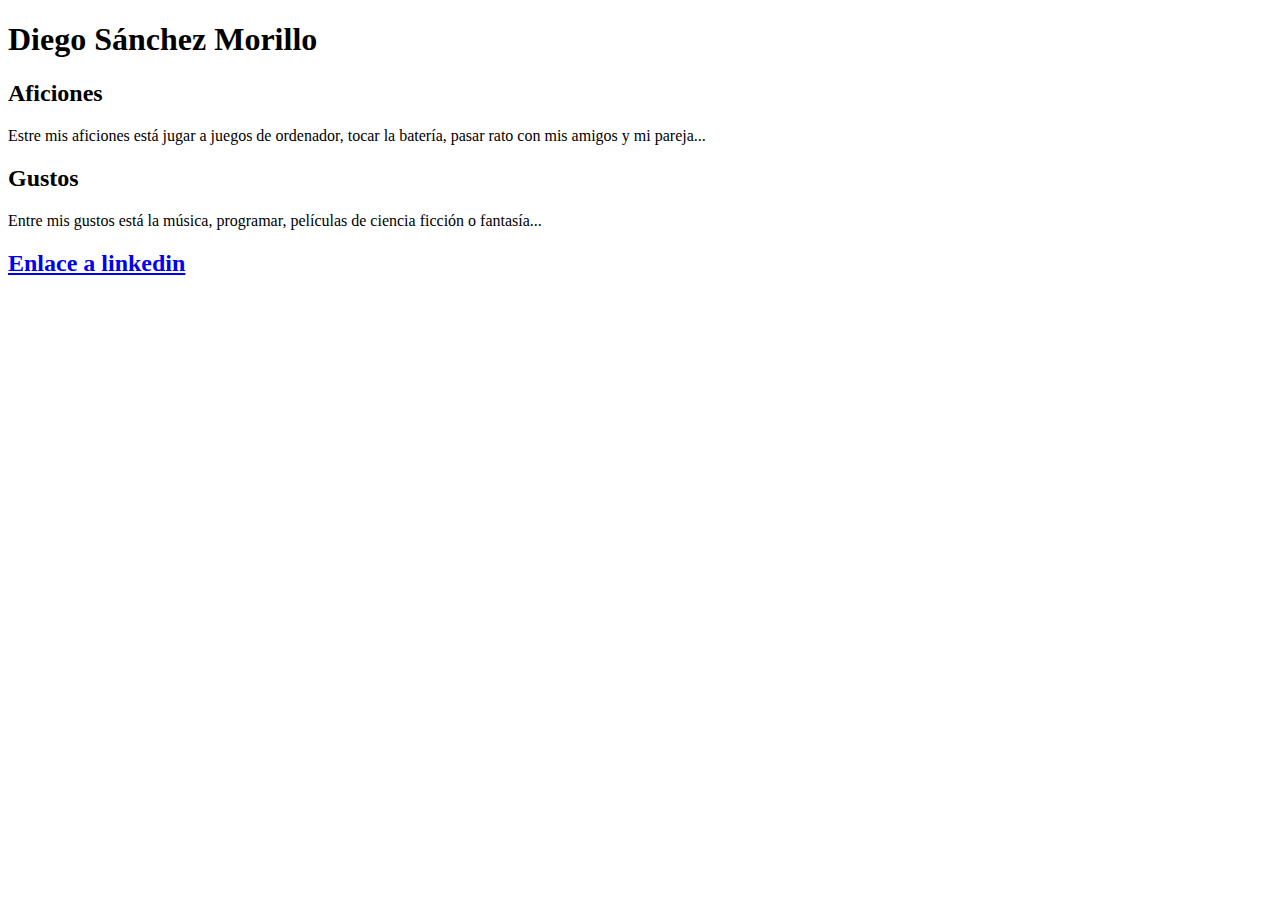
<file: Sección 2/html/Ejercicios/HTML y Arquitectura Web (1/index.html>
<!DOCTYPE html>
<html lang="es">
<head>
    <meta charset="UTF-8">
    <meta name="viewport" content="width=device-width, initial-scale=1.0">
    <title>Presentación</title>
</head>
<body>
    <main>
        <section>
            <h1>Diego Sánchez Morillo</h1>
        </section>
        <section>
            <h2>Aficiones</h2>
            <p>
                Estre mis aficiones está jugar a juegos de ordenador, tocar la batería, pasar rato con mis amigos y mi pareja...
            </p>
        </section>
        <section>
            <h2>Gustos</h2>
            <p>
                Entre mis gustos está la música, programar, películas de ciencia ficción o fantasía...
            </p>
                
        </section>
        <section>
            <h2><a href="https://www.linkedin.com/in/diego-s%C3%A1nchez-morillo-68157a209/">Enlace a linkedin</a></h2>
        </section>

    </main>
</body>
</html>
</file>
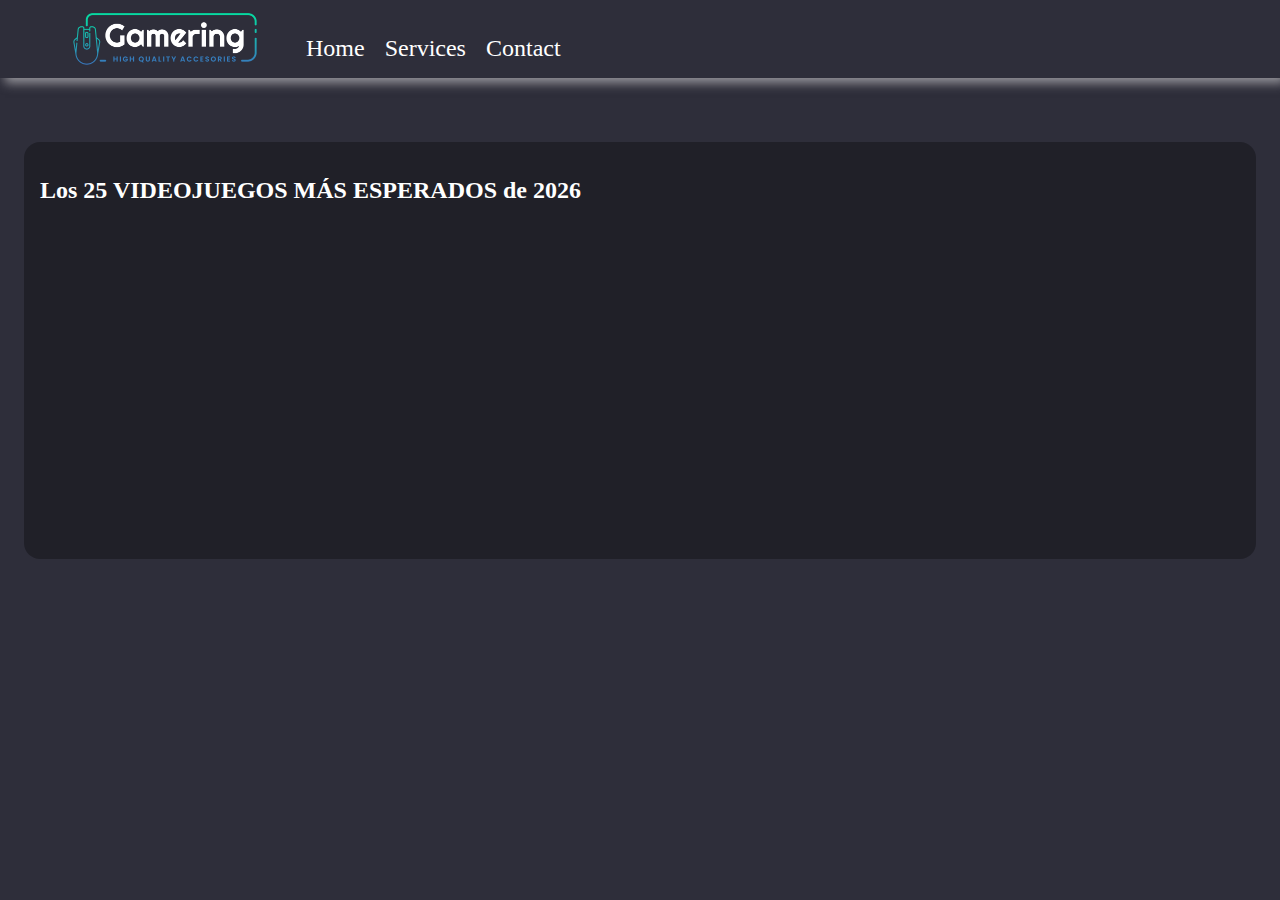
<file: Sección 2/html/Ejercicios/HTML y Arquitectura Web 4/index.html>
<!DOCTYPE html>
<html lang="es">
<head>
    <meta charset="UTF-8">
    <meta name="viewport" content="width=device-width, initial-scale=1.0">
    <link rel="stylesheet" href="css/style.css">
    <title>Games</title>
</head>
<body>

        <!-- Creamos la cabecera-->
    <header class="headerBox">
        <!-- Creamos el menú-->
        <nav class="headerBox-menu">
            <div class="headerBox-menu-logo">
                <img src="img/logo.png" alt="logo" class="headerBox-menu-logo__img">
            </div>
            <ul class="headerBox-menu-list">
                <li><a href="index.html" class="headerBox-menu-list__enlace">Home</a></li>
                <li ><a href="services.html" class="headerBox-menu-list__enlace">Services</a></li>
                <li><a href="contact.html"class="headerBox-menu-list__enlace">Contact</a></l>
	        </ul>
        </nav>
        <!-- Cerramos el menú-->
    </header>
    <!-- Cerramos la cabecera-->

    <main>

        <section class="container">
            <h2>Los 25 VIDEOJUEGOS MÁS ESPERADOS de 2026</h2>

            <div>
                <iframe width="100%" height="315" src="https://www.youtube.com/embed/BbuxTJCa0kw?si=Dax2ebPiq9zRFsYC&amp;start=2" title="YouTube video player" frameborder="0" allow="accelerometer; autoplay; clipboard-write; encrypted-media; gyroscope; picture-in-picture; web-share" referrerpolicy="strict-origin-when-cross-origin"> </iframe>
            </div>
            
        </section>

    </main>

    <footer>
        
    </footer>
    
</body>
</html>
</file>
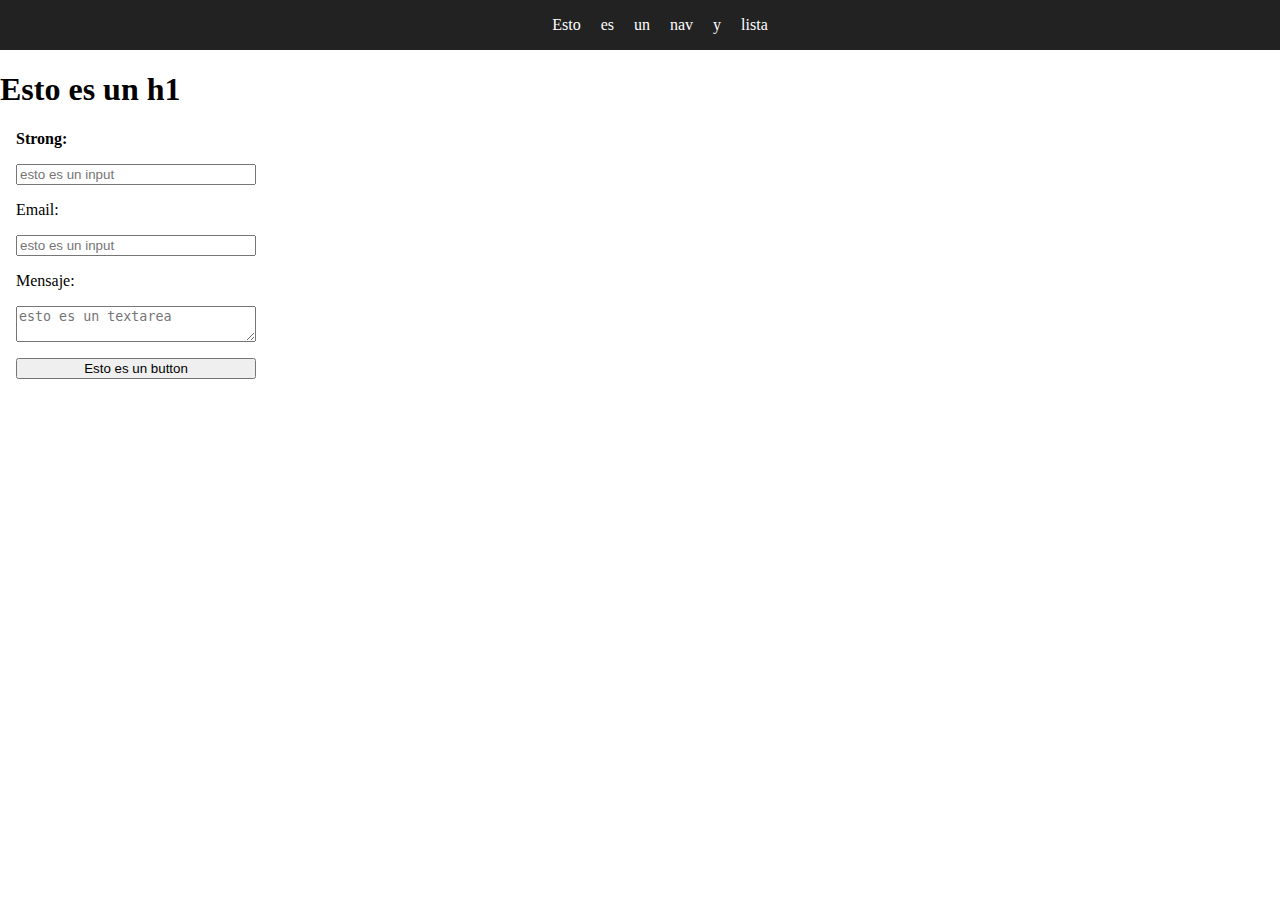
<file: Sección 2/html/Ejercicios/HTML y Arquitectura Web 2/Ejercicio 2/index.html>
<!DOCTYPE html>
<html lang="es">
<head>
    <meta charset="UTF-8">
    <meta name="viewport" content="width=device-width, initial-scale=1.0">
    <link rel="stylesheet" href="css/style.css">
    <title>Ejercicio 2</title>
</head>
<body>
    <!-- Creamos la cabecera-->
    <header class="headerBox">
        <!-- Creamos el menú-->
        <nav class="headerBox-menu">
            <ul class="headerBox-menu-list">
                <li><a href="#" class="headerBox-menu-list__enlace">Esto</a></li>
                <li ><a href="#" class="headerBox-menu-list__enlace">es</a></li>
                <li><a href="#"class="headerBox-menu-list__enlace">un</a></l>
                <li><a href="#"class="headerBox-menu-list__enlace">nav</a></li>
                <li><a href="#"class="headerBox-menu-list__enlace">y</a></li>
                <li><a href="#"class="headerBox-menu-list__enlace">lista</a></li>
	        </ul>
        </nav>
        <!-- Cerramos el menú-->
    </header>
    <!-- Cerramos la cabecera-->

    <main>

        <!-- Título de la página-->
         <h1>
            Esto es un h1
         </h1>

         <section class="contact">

            <div class="formContainer">
                <form class="formContainer_element">
                    <label for="name"><strong>Strong:</strong></label>
                    <input type="text" id="name" name="user_name" placeholder="esto es un input" />
                    
                    <label for="mail">Email:</label>
                    <input type="email" id="mail" name="user_mail" placeholder="esto es un input" />
                    
                    <label for="msg">Mensaje:</label>
                    <textarea id="msg" name="user_message" placeholder="esto es un textarea"></textarea>
                    
                    <button >Esto es un button</button>
                </form>           
            </div>
         </section>

    </main>
</body>
</html>
</file>
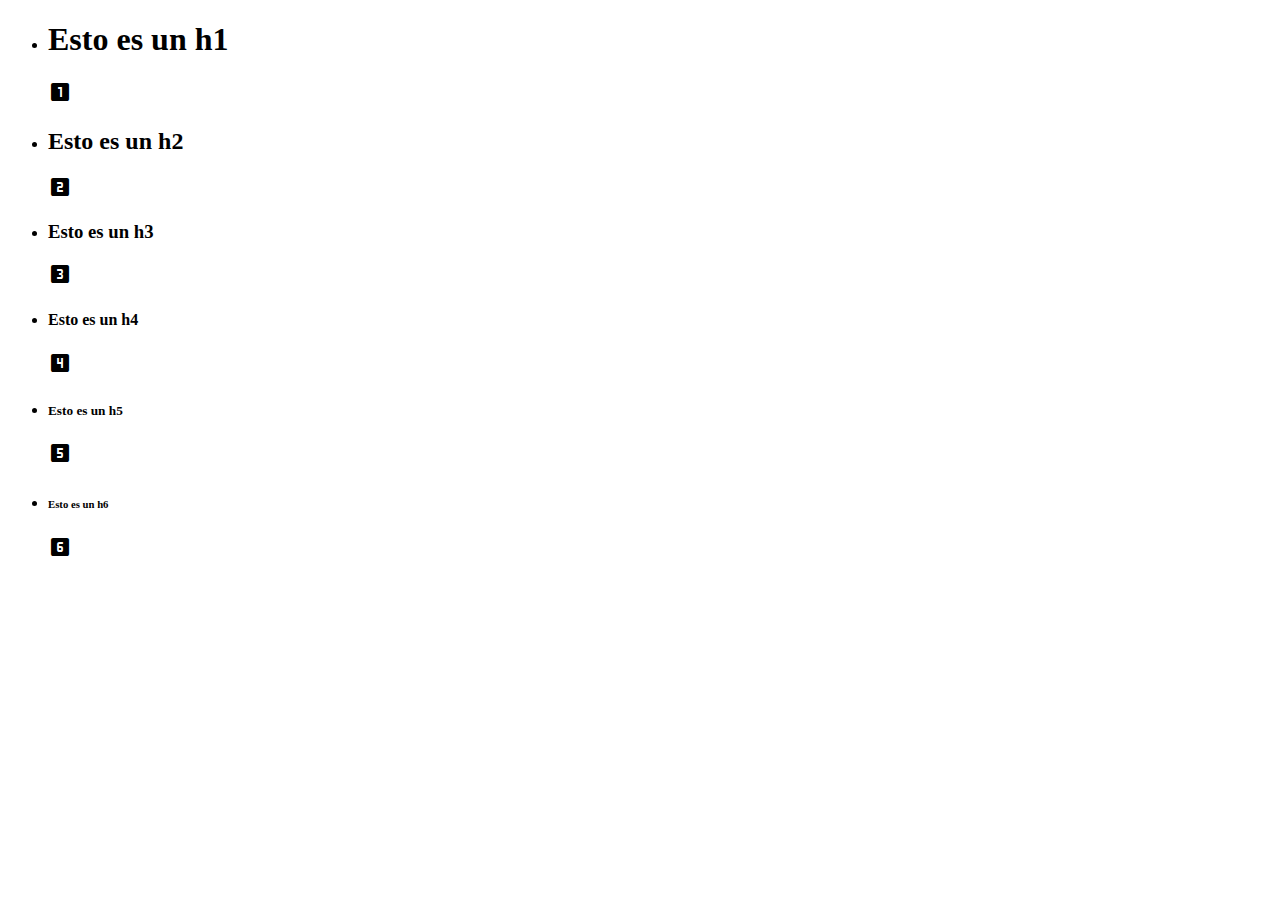
<file: Sección 2/html/Ejercicios/HTML y Arquitectura Web 3/Ejercicio 1/index.html>
<!DOCTYPE html>
<html lang="es">
<head>
    <meta charset="UTF-8">
    <meta name="viewport" content="width=device-width, initial-scale=1.0">
    <title>Ejercicio 1</title>
    <link href="https://fonts.googleapis.com/icon?family=Material+Icons" rel="stylesheet">
    
    <style>
        @import url('https://fonts.googleapis.com/icon?family=Material+Icons');
    </style>
</head>
<body>

    <main>
        <ul>
            <li><h1 aria-label="">Esto es un h1 </h1><span class="material-icons" aria-label="Este es el encabezado principal">looks_one</span></li>
            <li><h2 aria-label="">Esto es un h2</h2><span class="material-icons" aria-label="Este es el encabezado de nivel 2">looks_two</span></li>
            <li><h3 aria-label="">Esto es un h3</h3><span class="material-icons" aria-label="Este es el encabezado de nivel 3">looks_3</span></li>
            <li><h4 aria-label="">Esto es un h4</h4><span class="material-icons" aria-label="Este es el encabezado de nivel 4">looks_4</span></li>
            <li><h5 aria-label="">Esto es un h5</h5><span class="material-icons" aria-label="Este es el encabezado de nivel 5">looks_5</span></li>
            <li><h6 aria-label="">Esto es un h6</h6><span class="material-icons" aria-label="Este es el encabezado de nivel 6">looks_6</span></li>
        </ul>
    </main>
    
</body>
</html>
</file>
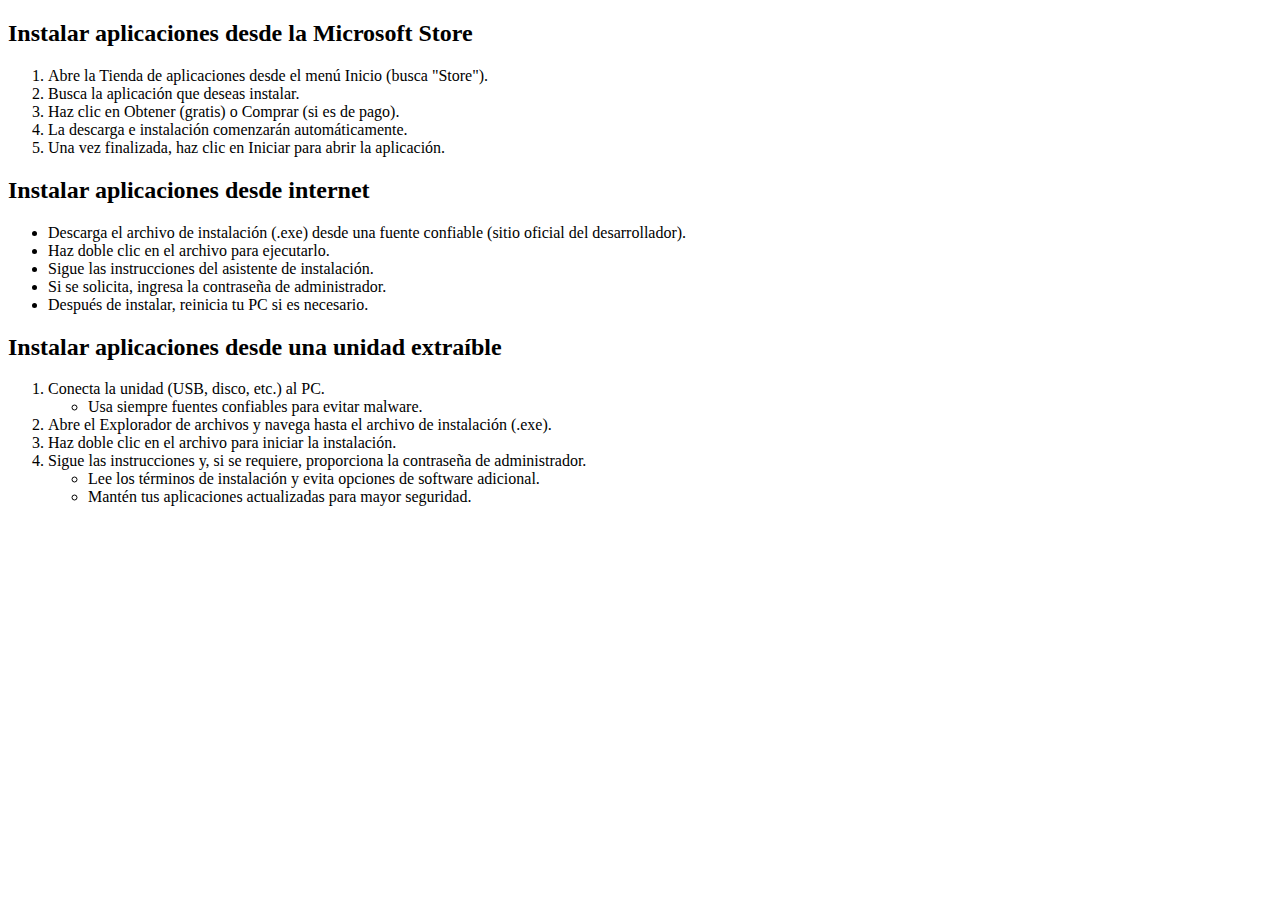
<file: Sección 2/html/Ejercicios/HTML y Arquitectura Web 3/Ejercicio 2 y 3/index.html>
<!DOCTYPE html>
<html lang="es">
<head>
    <meta charset="UTF-8">
    <meta name="viewport" content="width=device-width, initial-scale=1.0">
    <title>Ejercicio 3</title>
</head>
<body>

    <main>
        <section>
            <!-- START TITLE AND DESCRIPTION-->
            <h2>Instalar aplicaciones desde la Microsoft Store</h2>

            <ol>
                <li>Abre la Tienda de aplicaciones desde el menú Inicio (busca "Store").</li>
                <li>Busca la aplicación que deseas instalar.</li>
                <li>Haz clic en Obtener (gratis) o Comprar (si es de pago).</li>
                <li>La descarga e instalación comenzarán automáticamente.</li>
                <li>Una vez finalizada, haz clic en Iniciar para abrir la aplicación.</li>
            </ol>
            <!-- END TITLE AND DESCRIPTION-->
        </section>

        <section>
            <!-- START TITLE AND DESCRIPTION-->
            <h2>Instalar aplicaciones desde internet</h2>
            <ul>
                <li>Descarga el archivo de instalación (.exe) desde una fuente confiable (sitio oficial del desarrollador).</li>
                <li>Haz doble clic en el archivo para ejecutarlo.</li>
                <li>Sigue las instrucciones del asistente de instalación.</li>
                <li>Si se solicita, ingresa la contraseña de administrador.</li>
                <li>Después de instalar, reinicia tu PC si es necesario.</li>
            </ul>
            <!-- END TITLE AND DESCRIPTION-->
        </section>

        <section>
            <!-- START TITLE AND DESCRIPTION-->
            <h2>Instalar aplicaciones desde una unidad extraíble</h2>

            <ol>
                <li>Conecta la unidad (USB, disco, etc.) al PC.</li>
                    <ul>
                        <li>Usa siempre fuentes confiables para evitar malware.</li>
                    </ul>
                <li>Abre el Explorador de archivos y navega hasta el archivo de instalación (.exe).</li>
                <li>Haz doble clic en el archivo para iniciar la instalación.</li>
                <li>Sigue las instrucciones y, si se requiere, proporciona la contraseña de administrador. </li>
                <ul>
                    <li>Lee los términos de instalación y evita opciones de software adicional.</li>
                    <li>Mantén tus aplicaciones actualizadas para mayor seguridad.</li>
                </ul>
            </ol>
            <!-- END TITLE AND DESCRIPTION-->
        </section>
    </main>
    
</body>
</html>
</file>
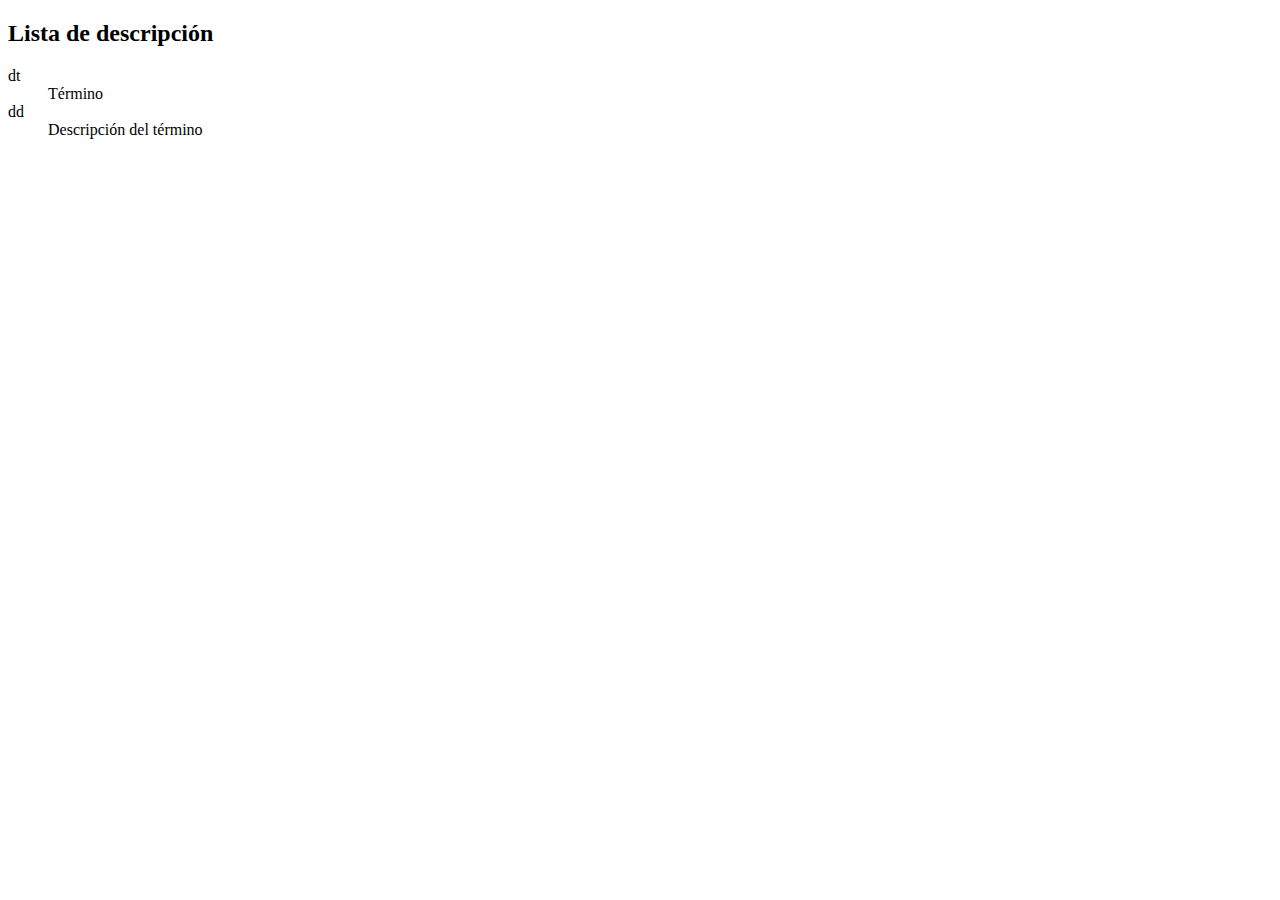
<file: Sección 2/html/Ejercicios/HTML y Arquitectura Web 3/Ejercicio 4/index.html>
<!DOCTYPE html>
<html lang="es">
<head>
    <meta charset="UTF-8">
    <meta name="viewport" content="width=device-width, initial-scale=1.0">
    <title>Ejercicio 4</title>
</head>
<body>

    <main>
        <h2>Lista de descripción</h2>

        <dl>
            <dt>dt</dt>
            <dd>Término</dd>

            <dt>dd</dt>
            <dd>Descripción del término</dd>
        </dl>
    </main>
    
</body>
</html>
</file>
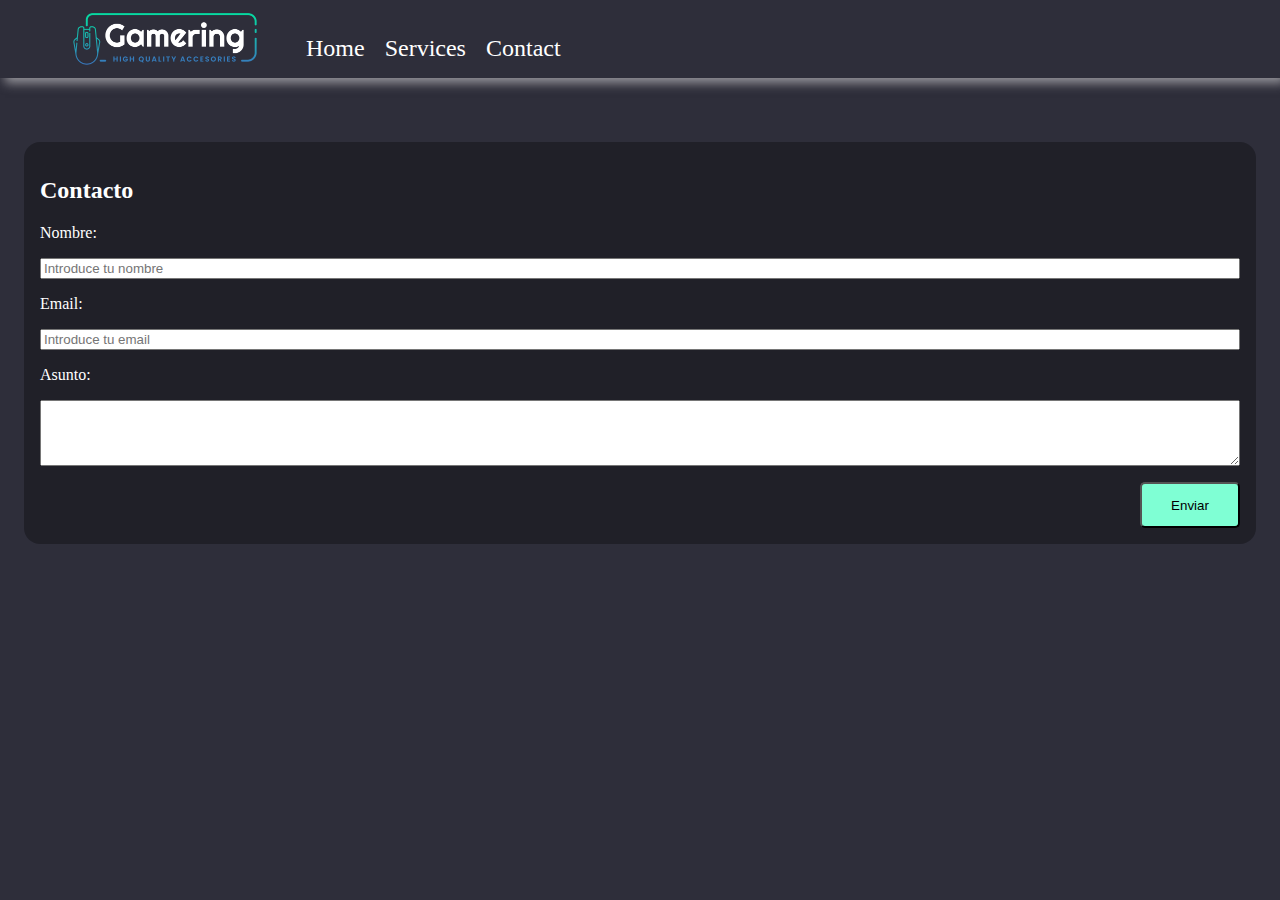
<file: Sección 2/html/Ejercicios/HTML y Arquitectura Web 4/contact.html>
<!DOCTYPE html>
<html lang="es">
<head>
    <meta charset="UTF-8">
    <meta name="viewport" content="width=device-width, initial-scale=1.0">
    <link rel="stylesheet" href="css/style.css">
    <title>Games</title>
</head>
<body>

        <!-- Creamos la cabecera-->
    <header class="headerBox">
        <!-- Creamos el menú-->
        <nav class="headerBox-menu">
            <div class="headerBox-menu-logo">
                <img src="img/logo.png" alt="logo" class="headerBox-menu-logo__img">
            </div>
            <ul class="headerBox-menu-list">
                <li><a href="index.html" class="headerBox-menu-list__enlace">Home</a></li>
                <li ><a href="services.html" class="headerBox-menu-list__enlace">Services</a></li>
                <li><a href="contact.html"class="headerBox-menu-list__enlace">Contact</a></l>
	        </ul>
        </nav>
        <!-- Cerramos el menú-->
    </header>
    <!-- Cerramos la cabecera-->

    <main>

        <section class="container">
            <h2>Contacto</h2>

           
                <form action="" method="post" class="container-form">
                    
                        <label for="name">Nombre:</label>
                        <input type="text" name="name" id="name" placeholder="Introduce tu nombre">
                    
                     
                        <label for="email">Email:</label>
                        <input type="email" name="email" id="email" placeholder="Introduce tu email">
                    
                     
                        <label for="asunto">Asunto:</label>
                        <textarea name="asunto" id="asunto" rows="4" cols="50"></textarea>
                    
                    
                        <button type="submit" class="container-form__button">Enviar</button>
                    
                </form>
            
            
        </section>

    </main>

    <footer>
        
    </footer>
    
</body>
</html>
</file>
<file: Sección 2/html/Ejercicios/HTML y Arquitectura Web 4/css/style.css>
body{
    margin: 0px;
    background-color: rgb(46, 46, 58);
}



.headerBox{
     box-shadow: 5px 5px 10px rgba(253, 251, 251, 0.5);
     background-color: rgb(46, 46, 58);
}

.headerBox-menu{
    display: flex;
    margin: 0 auto;
    align-items: end; 
    flex-wrap: wrap;
    gap: 1em;
    max-width: 1200px;
    min-width: 300px;
}

.headerBox-menu-list{
    display: flex;
    gap: 20px;
    list-style: none; 
    padding-inline-start: inherit;
     
}


.headerBox-menu-list__enlace{
    text-decoration: none;
    color: white;
    font-size: x-large;
}


.headerBox-menu-logo__img{
    max-width: 250px;
}

.container{
    max-width: 1200px;
    min-width: 300px;
    margin: 0 auto;
    margin-top: 4rem;
    background-color: rgba(0, 0, 0, 0.301);
    color: white;
    padding: 1rem;
    border-radius: 1em;
}

.container-form{
    display: flex;
    flex-direction: column;
    gap: 1em;
}

.container-form__button{
    align-self: flex-end;
    padding: 1em;
    background-color: aquamarine;
    border-radius: 5px;
    width: 100px;
    
}

.container-game{
    display: flex;
    gap: 2em;
    justify-content: center;
    flex-wrap: wrap;
}
</file>
<file: Sección 2/html/Ejercicios/HTML y Arquitectura Web 2/Ejercicio 2/css/style.css>
body{
    margin: 0px;
}


.headerBox{
    background-color: rgb(34, 34, 34);   
}

.headerBox-menu{
    display: flex;
    justify-content: space-evenly;  
}

.headerBox-menu-list{
    display: flex;
    gap: 20px;
    list-style: none; 
}


.headerBox-menu-list__enlace{
   text-decoration: none;
    color: white;
}

.formContainer{
    padding-left: 1em;
    padding-right: 1em;
    display: flex;
    flex-direction: column;
    gap: 1em;
    
}
.formContainer_element{
    display: flex;
    flex-direction: column;
    gap: 1em;
    max-width: 15em;
}
</file>
